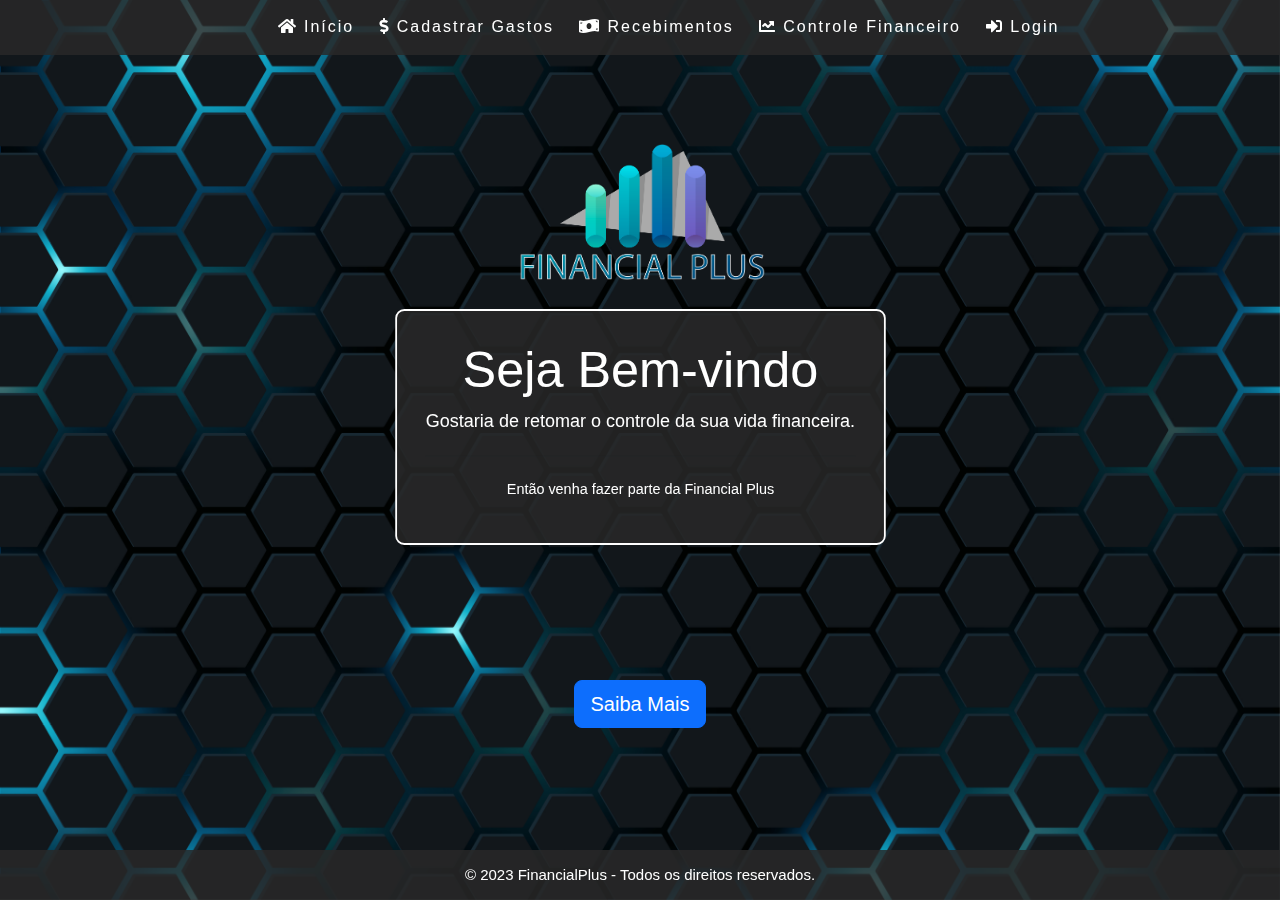
<file: index.html>
<!DOCTYPE html>
<html lang="pt-BR">

<head>
  <meta charset="UTF-8">
  <meta name="viewport" content="width=device-width, initial-scale=1, shrink-to-fit=no">
  <title>Fintech | Index</title>

 
  <link rel="stylesheet" href="https://cdn.jsdelivr.net/npm/bootstrap@5.3.0/dist/css/bootstrap.min.css">
  <link rel="stylesheet" href="https://cdnjs.cloudflare.com/ajax/libs/font-awesome/5.15.3/css/all.min.css">
  <link rel="stylesheet" href="css/menustyle.css">


</head>

<body>
  <div class="background-image"></div>
  <header>
    <nav>
      <div class="mobile-menu">
        <div class="line1"></div>
        <div class="line2"></div>
        <div class="line3"></div>
      </div>
      <ul class="nav-list">
        <li><a href="#"><i class="fas fa-home"></i> Início</a></li>
        <li><a href="#"><i class="fas fa-dollar-sign"></i> Cadastrar Gastos</a></li>
        <li><a href="#"><i class="fas fa-money-bill-wave"></i> Recebimentos</a></li>
        <li><a href="#"><i class="fas fa-chart-line"></i> Controle Financeiro</a></li>
        <li><a href="#"><i class="fas fa-sign-in-alt"></i> Login</a></li>
      </ul>
    </nav>
  </header>

  <div class="container">
    <img class="logo" src="images/logomarca.png" alt="Logo da empresa">
    <div class="jumbotron box">
      <h1 class="display-4 text-center">Seja Bem-vindo </h1>
      <p class="lead text-center">Gostaria de retomar o controle da sua vida financeira.</p>
      <hr class="my-4">
      <p class="text-center">Então venha fazer parte da Financial Plus</p>
      <div class="text-center">
      </div>
    </div>
  </div>

  <div class="button-container">
    <a class="btn btn-primary btn-lg custom-cursor" href="#" role="button">Saiba Mais</a>
  </div>
</div>

  <script src="https://cdn.jsdelivr.net/npm/bootstrap@5.3.0/dist/js/bootstrap.bundle.min.js"></script>
  <script src="java/mobile-navbar.js"></script>
  <script>

    function loadContent(url) {
      var contentDiv = document.getElementById('loaded-content');
      fetch(url)
        .then(response => response.text())
        .then(content => {
          contentDiv.innerHTML = content;
        })
        .catch(error => {
          console.log('Erro ao carregar o conteúdo:', error);
        });
    }

  </script>

  <footer>
    <p>&copy; 2023 FinancialPlus - Todos os direitos reservados.</p>
  </footer>
</body>

</html>
</file>
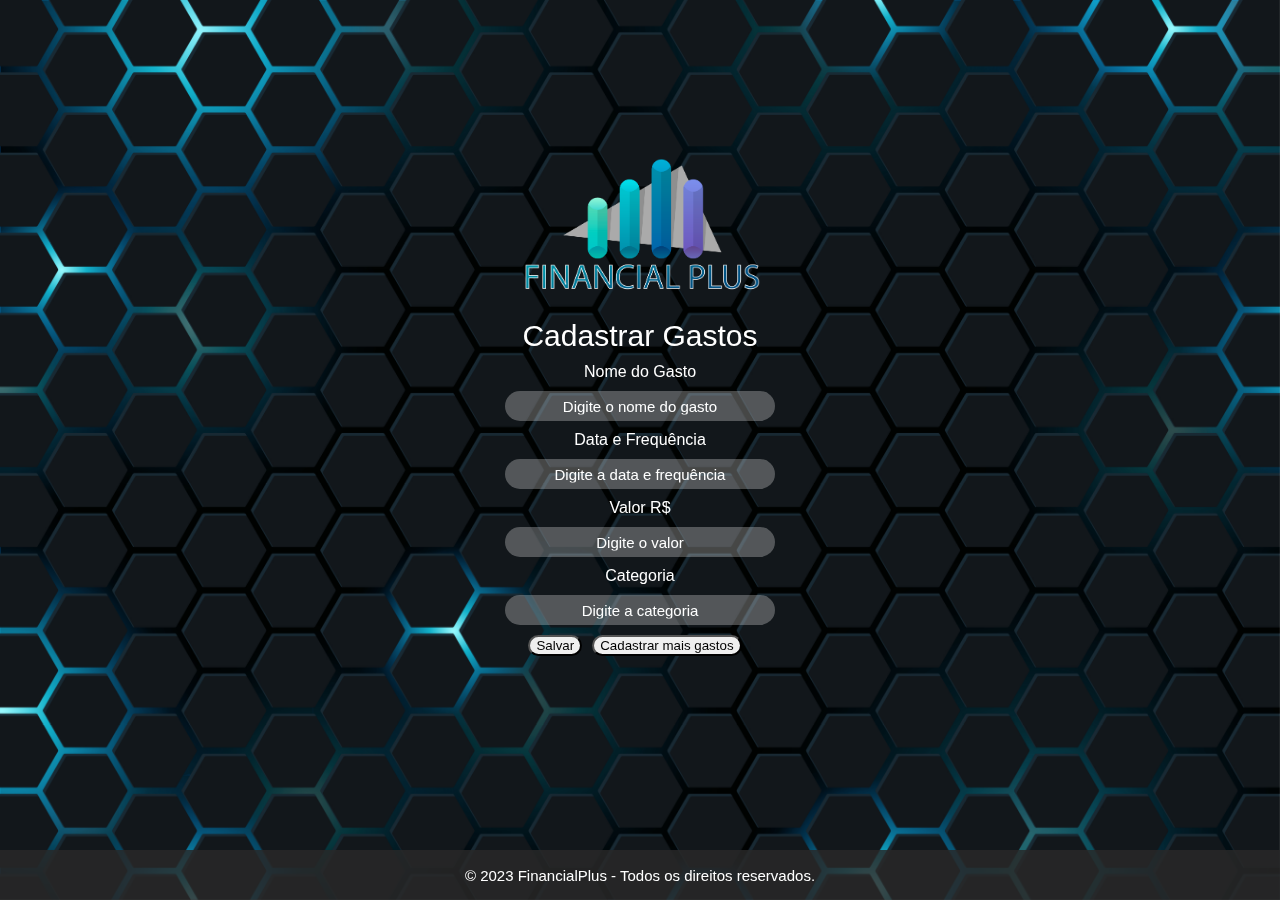
<file: pages/cadastrar gastos.html>
<!DOCTYPE html>
<html lang="pt-BR">
<head>
    <meta charset="UTF-8">
    <meta http-equiv="X-UA-Compatible" content="IE=edge">
    <meta name="viewport" content="width=device-width, initial-scale=1.0">
    <link rel="stylesheet" href="../css/style.css">
    <link href='https://unpkg.com/boxicons@2.1.4/css/boxicons.min.css' rel='stylesheet'>
    <title>Fintech | Cadastrar Gastos</title>
</head>
<body>
    <div class="background-image"></div>

    <div class="box">
        <div class="container">
            <div class="logo">
                <img src="..\images/logomarca.png" alt="Logomarca" class="responsive-logo">
                <header>Cadastrar Gastos</header>
            </div>
            
            <div class="page-container"> <!-- ficar atento, pois como a css estava dando conflito esse page só foi para parar de bugar o restante das paginas -->
                <div class="input-group">
                  <label for="nome-gasto">Nome do Gasto</label>
                  <input type="text" id="nome-gasto" class="input-field" placeholder="Digite o nome do gasto">
                </div>
                <div class="input-group">
                  <label for="data-frequencia">Data e Frequência</label>
                  <input type="text" id="data-frequencia" class="input-field" placeholder="Digite a data e frequência">
                </div>
                <div class="input-group">
                  <label for="valor">Valor R$</label>
                  <input type="text" id="valor" class="input-field" placeholder="Digite o valor">
                </div>
                <div class="input-group">
                  <label for="categoria">Categoria</label>
                  <input type="text" id="categoria" class="input-field" placeholder="Digite a categoria">
                </div>
                <div class="two-buttons">
                  <button class="save-button">Salvar</button>
                  <button class="add-button">Cadastrar mais gastos</button>
                </div>
            </div>
        </div>
    </div>

    <footer>
        <p>&copy; 2023 FinancialPlus - Todos os direitos reservados.</p>
    </footer>
</body>
</html>
</file>
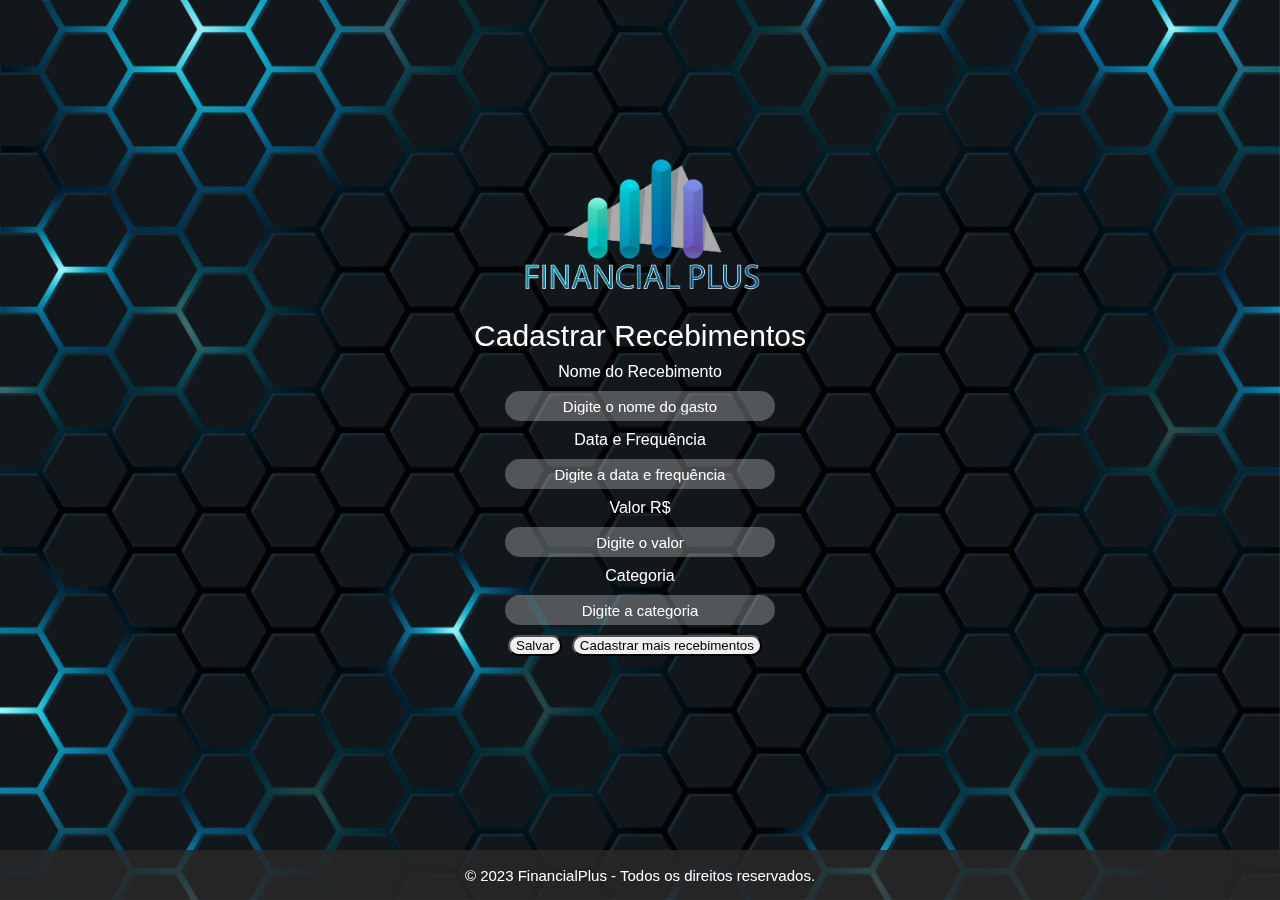
<file: pages/cadastrar recebimentos.html>
<!DOCTYPE html>
<html lang="pt-BR">
<head>
    <meta charset="UTF-8">
    <meta http-equiv="X-UA-Compatible" content="IE=edge">
    <meta name="viewport" content="width=device-width, initial-scale=1.0">
    <link rel="stylesheet" href="../css/style.css">
    <link href='https://unpkg.com/boxicons@2.1.4/css/boxicons.min.css' rel='stylesheet'>
    <title>Fintech | Cadastrar recebimentos</title>
</head>
<body>
    <div class="background-image"></div>

    <div class="box">
        <div class="container">
            <div class="logo">
              <img src="..\images/logomarca.png" alt="Logomarca" class="responsive-logo">
                <header>Cadastrar Recebimentos</header>
            </div>
            
            <div class="page-container"> <!-- ficar atento, pois como a css estava dando conflito esse page só foi para parar de bugar o restante das paginas -->
                <div class="input-group">
                  <label for="nome-gasto">Nome do Recebimento</label>
                  <input type="text" id="nome-gasto" class="input-field" placeholder="Digite o nome do gasto">
                </div>
                <div class="input-group">
                  <label for="data-frequencia">Data e Frequência</label>
                  <input type="text" id="data-frequencia" class="input-field" placeholder="Digite a data e frequência">
                </div>
                <div class="input-group">
                  <label for="valor">Valor R$</label>
                  <input type="text" id="valor" class="input-field" placeholder="Digite o valor">
                </div>
                <div class="input-group">
                  <label for="categoria">Categoria</label>
                  <input type="text" id="categoria" class="input-field" placeholder="Digite a categoria">
                </div>
                <div class="two-buttons">
                  <button class="save-button">Salvar</button>
                  <button class="add-button">Cadastrar mais recebimentos</button>
                </div>
            </div>
        </div>
    </div>

    <footer>
        <p>&copy; 2023 FinancialPlus - Todos os direitos reservados.</p>
    </footer>
</body>
</html>
</file>
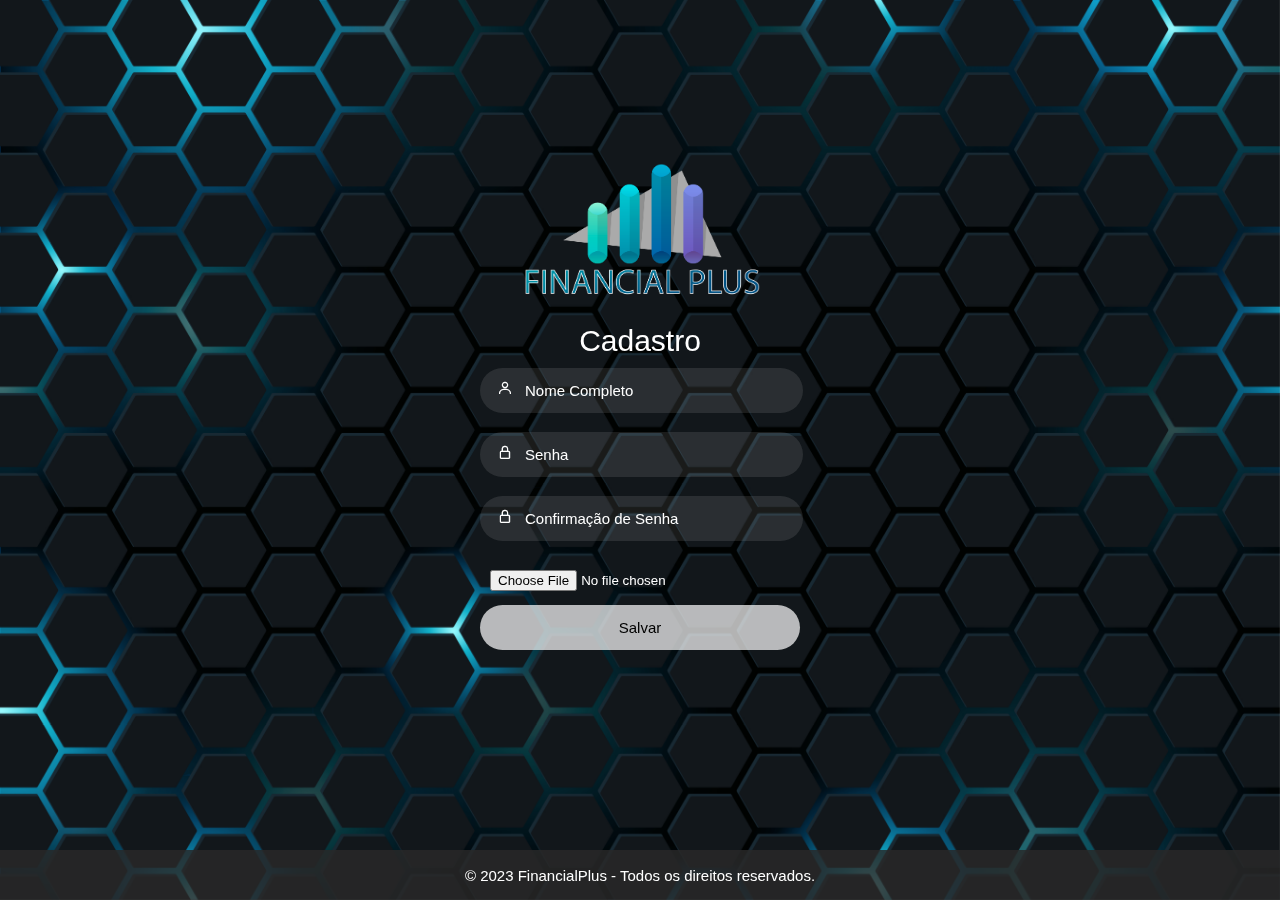
<file: pages/cadastrar.html>
<!DOCTYPE html>
<html lang="pt-BR">
<head>
    <meta charset="UTF-8">
    <meta http-equiv="X-UA-Compatible" content="IE=edge">
    <meta name="viewport" content="width=device-width, initial-scale=1.0">
    <link rel="stylesheet" href="../css/style.css">
    <link href='https://unpkg.com/boxicons@2.1.4/css/boxicons.min.css' rel='stylesheet'>
    <title>Fintech | Cadastrar usuário</title>
</head>
<body>

<div class="background-image"></div>

<div class="box">

</head>
<body>
    <div class="box">
        <div class="container">
            <div class="top">
                <div class="container">
                    <div class="logo">
                        <img src="..\images/logomarca.png" alt="Logomarca" class="responsive-logo">
                        <header>Cadastro</header>
                    </div>

                    <div class="input-field">
                        <input type="text" class="input" placeholder="Nome Completo" id="">
                        <i class='bx bx-user' ></i>
                    </div>

                    <div class="input-field">
                        <input type="password" class="input" placeholder="Senha" id="">
                        <i class='bx bx-lock-alt'></i>
                    </div>

                    <div class="input-field">
                        <input type="password" class="input" placeholder="Confirmação de Senha" id="">
                        <i class='bx bx-lock-alt'></i>
                    </div>

                    <div class="input-field">
                        <label class="file-label">
                            <input type="file" class="file-input" id="Anexar foto" name="Anexar foto">
                        </label>
                    </div>
                    

                    <div class="input-field">
                        <input type="submit" class="submit" value="Salvar" id="">
                    </div>
                </div>
            </div>
        </div>
    </div>  
   
    <footer>
        <p>&copy; 2023 FinancialPlus - Todos os direitos reservados.</p>
    </footer>
    
</body>
</html>
</file>
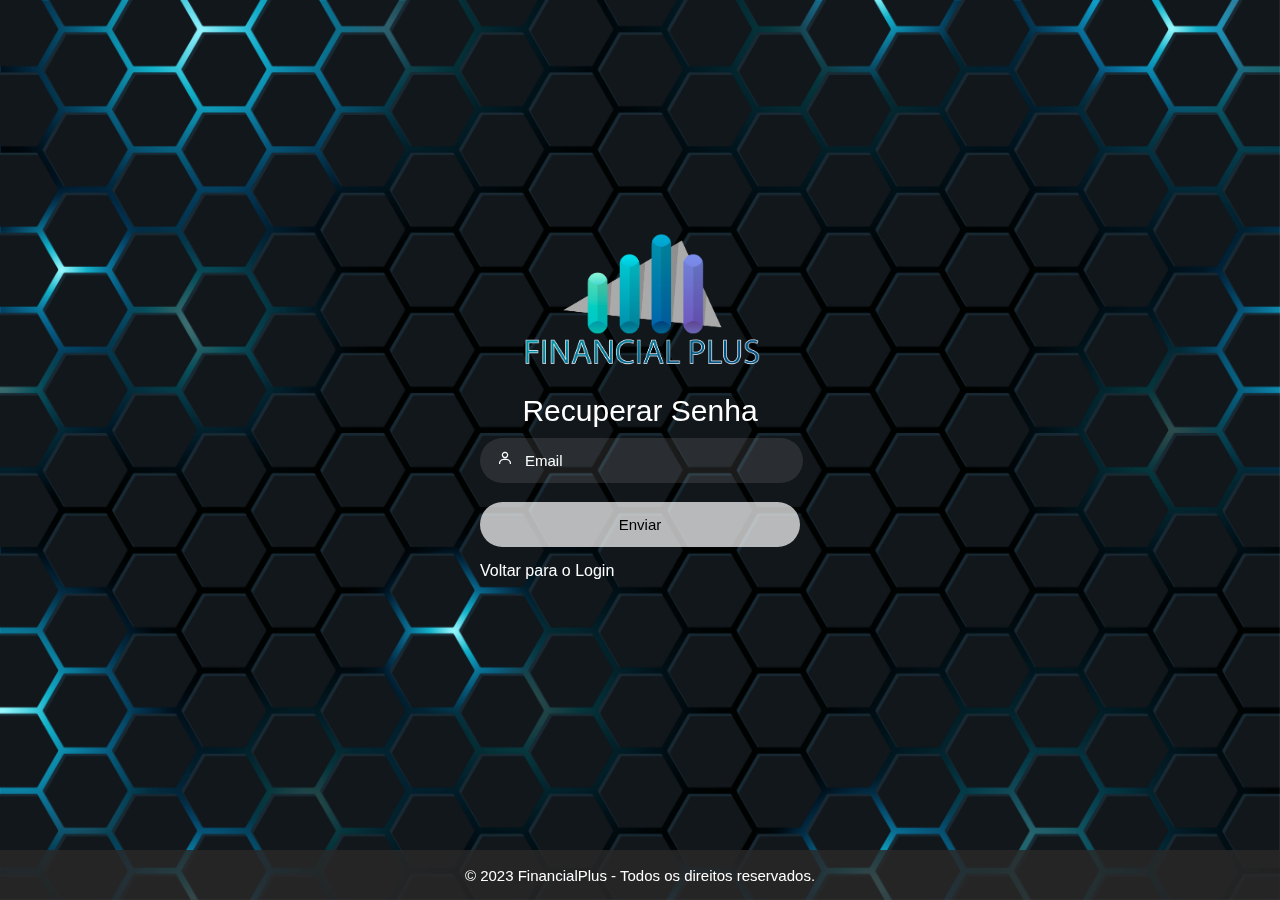
<file: pages/pagina recuperação de senha.html>
<!DOCTYPE html>
<html lang="pt-BR">
<head>
    <meta charset="UTF-8">
    <meta http-equiv="X-UA-Compatible" content="IE=edge">
    <meta name="viewport" content="width=device-width, initial-scale=1.0">
    <link rel="stylesheet" href="../css/style.css">
    <link href='https://unpkg.com/boxicons@2.1.4/css/boxicons.min.css' rel='stylesheet'>
    <title>Fintech | Recuperar Senha</title>
</head>
<body>

<div class="background-image"></div>

<div class="box">
    <div class="container">
        <div class="top">
            <div class="container">
                <div class="logo">
                    <img src="..\images/logomarca.png" alt="Logomarca" class="responsive-logo">
                    <header>Recuperar Senha</header>
                </div>

                <div class="input-field">
                    <input type="text" class="input" placeholder="Email" id="">
                    <i class='bx bx-user'></i>
                </div>

                <div class="input-field">
                    <input type="submit" class="submit" value="Enviar" id="">
                </div>

                <div class="remember-forgot">
                    <a href="#" class="hide">Voltar para o Login</a>
                </div>
            </div>
        </div>
    </div>
</div>

<footer>
    <p>&copy; 2023 FinancialPlus - Todos os direitos reservados.</p>
</footer>

</body>
</html>
</file>
<file: css/menustyle.css>
@import url('https://fonts.googleapis.com/css2?family=Nunito:wght@400;600;800&display=swap');

* {
  font-family: 'poppins', sans-serif;
}

a {
  color: #fff;
  text-decoration: none;
  transition: 0.3s;
  white-space: nowrap;
}

a:hover {
  opacity: 0.7;
}

h1 {
  position: relative;
  color: #fff;
  z-index: 9999;
}

p {
  position: relative;
  color: #fff;
  z-index: 9999;
}

nav {
  position: fixed;
  display: flex;
  width: 100%;
  justify-content: center;
  align-items: center;
  background-color: rgba(41, 41, 41, 0.836);
  padding-top: 15px;
  padding-bottom: 0px;
  margin: 0;
}

.nav-list {
  list-style: none;
  display: flex;
}

.nav-list li {
  letter-spacing: 2px;
  margin-left: 25px;
}

.mobile-menu {
  display: none;
  cursor: pointer;
  padding-top: -5px;
}

.mobile-menu div {
  width: 25px;
  height: 2px;
  background: #fff;
  margin: 8px;
  transition: 0.3s;
}

@media (max-width: 767px) {
  body {
    overflow-x: hidden;
  }
  .nav-list {
    position: absolute;
    top: 5vh;
    right: 0;
    width: 100%;
    height: 60vh;
    padding: 10px;
    background-color: rgb(41, 41, 41);
    flex-direction: column;
    align-items: center;
    justify-content: space-around;
    transform: translateX(100%);
    transition: transform 0.3s ease-in;
    padding-top: 10px;
    z-index: 9999;
    border: 2px solid #ffffff;
    border-radius: 10px;
  }
  .nav-list li {
    margin-left: 0;
    opacity: 0;
  }
  .mobile-menu {
    display: block;
    width: -350vh;
  }
}

.nav-list.active {
  transform: translateX(0);
}

@keyframes navLinkFade {
  from {
    opacity: 0;
    transform: translateX(50px);
  }
  to {
    opacity: 1;
    transform: translateX(0);
  }
}

.mobile-menu.active .line1 {
  transform: rotate(-45deg) translate(-8px, 8px);
}

.mobile-menu.active .line2 {
  opacity: 0;
}

.mobile-menu.active .line3 {
  transform: rotate(45deg) translate(-5px, -7px);
}

body {
  background-size: cover;
}

.container {
  display: flex;
  flex-direction: column;
  justify-content: center;
  align-items: center;
  min-height: 100vh;
}



.text-container {
  position: absolute;
  top: 0;
  left: 0;
  right: 0;
  bottom: 0;
  display: flex;
  flex-direction: column;
  justify-content: center;
  align-items: center;
  padding: 20px;
}


.box {
  position: relative;
  background-color: rgba(41, 41, 41, 0.836);
  padding: 2rem;
  transform: scale(0.9);
  border: 2px solid #ffffff;
  border-radius: 10px;
  margin-bottom: 2rem;
  z-index: -1;
}



.logo {
  max-width: 250px;
  margin-top: 100px;
}

.background-image {
  position: fixed;
  top: 0;
  left: 0;
  width: 100%;
  height: 100%;
  background-image: url('../images/1.jpg');
  background-repeat: no-repeat;
  background-size: cover;
  z-index: -1;
}

.responsive-logo {
  max-width: 300px;
  height: 150px;
}

footer {
  position: fixed;
  left: 0;
  bottom: 0;
  width: 100%;
  height: 50px;
  background: rgba(41, 41, 41, 0.836);
  display: flex;
  align-items: center;
  justify-content: center;
}

footer p {
  text-align: center;
  font-size: 15px;
  color: #ffffff;
  margin: 0; 
}


.container {
  display: flex;
  flex-direction: column;
  justify-content: center;
  align-items: center;
  min-height: 70vh;
  z-index: 1;

}

.button-container {
  position: relative;
  margin-top: 50px;
  text-align: center;
 
}

.custom-cursor {
  position: relative;
 
}
</file>
<file: css/style.css>
@import url('https://fonts.googleapis.com/css2?family=Nunito:wght@400;600;800&display=swap');

* {
    font-family: 'poppins', sans-serif;
}

.background-image {
    position: fixed;
    top: 0;
    left: 0;
    width: 100%;
    height: 100%;
    background-image: url('../images/1.jpg');
    background-repeat: no-repeat;
    background-size: cover;
    z-index: -1;
}

.box {
    display: flex;
    justify-content: center;
    align-items: center;
    min-height: 90vh;
}

.container {
    width: 350px;
    display: flex;
    flex-direction: column;
    padding: 0 15px 0 15px;
}

span {
    color: #fff;
    font-size: small;
    display: flex;
    justify-content: center;
    padding: 10px 0 10px 0;
}

header {
    color: #fff;
    font-size: 30px;
    display: flex;
    justify-content: center;
    padding: 10px 0 10px 0;
}

.input-field .input {
    height: 45px;
    width: 87%;
    border: none;
    border-radius: 30px;
    color: #fff;
    font-size: 15px;
    padding: 0 0 0 45px;
    background: rgba(255, 255, 255, 0.1);
    outline: none;
}

i {
    position: relative;
    top: -33px;
    left: 17px;
    color: #fff;
}

::-webkit-input-placeholder {
    color: #fff;
}

.submit {
    border: none;
    border-radius: 30px;
    font-size: 15px;
    height: 45px;
    outline: none;
    width: 100%;
    color: black;
    background: rgba(255, 255, 255, 0.7);
    cursor: pointer;
    transition: .3s;
}

.submit:hover {
    box-shadow: 1px 5px 7px 1px rgba(0, 0, 0, 0.2);
}

.two-col {
    display: flex;
    flex-direction: row;
    justify-content: space-between;
    color: #fff;
    font-size: small;
    margin-top: 10px;
}

.one {
    display: flex;
}

label {
    cursor: default;
    text-decoration: none;
    color: #fff;
}

label a {
    text-decoration: none;
    color: #fff;
    margin-left: 85px;
}

body, html {
    height: 100%;
    margin: 0;
}

.top {
    display: flex;
    justify-content: center;
    align-items: center;
    height: 90vh;
}

.logo {
    text-align: center;
}

.responsive-logo {
    max-width: 300px;
    height: 150px;
}

.input-field .file-label {
    display: inline-block;
    position: relative;
    overflow: hidden;
    white-space: nowrap;
    text-align: center;
    padding: 10px;
    border-radius: 30px;
    color: #fff;
}

.social-buttons {
    display: flex;
    flex-direction: column;
    align-items: center;
    margin-top: 50px;
}

.facebook-button,
.google-button {
    border: none;
    border-radius: 30px;
    font-size: 15px;
    height: 45px;
    outline: none;
    width: 60%;
    color: #fff;
    background: rgba(41, 41, 41, 0.836);
    cursor: pointer;
    transition: .3s;
    margin-bottom: 15px;
}

.facebook-button:hover,
.google-button:hover {
    background: rgba(233, 233, 233, 0.9);
}

.remember-forgot {
    display: flex;
    justify-content: 15px;
    margin-top: 15px;
}

.remember-forgot a {
    text-decoration: none;
    color: #fff;
}

footer {
    position: fixed;
    left: 0;
    bottom: 0;
    width: 100%;
    height: 50px;
    background: rgba(41, 41, 41, 0.836);
    display: flex;
    align-items: center;
    justify-content: center;
}

footer p {
    text-align: center;
    font-size: 15px;
    color: #ffffff;
}

.page-container .container {
    display: flex;
    flex-direction: column;
    align-items: center;
    justify-content: center;
    height: calc(100vh - 50px);
    margin-top: 10px;
}

.page-container .input-container {
    margin-top: 10px;
}

.page-container .input-group {
    display: flex;
    flex-direction: column;
    align-items: center;
    margin-bottom: 10px;
}

.page-container .input-field {
    width: 250px;
    padding: 10px;
    height: 10px;
    border: none;
    border-radius: 30px;
    color: #fff;
    background: rgba(255, 255, 255, 0.274);
    outline: none;
    text-align: center;
    position: relative;
}

.page-container .input-field::placeholder {
    font-size: 15px;
    width: 100%;
    box-sizing: border-box;
    text-align: center;
    position: absolute;
    top: 50%;
    left: 50%;
    transform: translate(-50%, -50%);
    pointer-events: none;
}

.page-container .input-field:focus::placeholder {
    color: transparent;
}

.page-container .two-buttons {
    display: flex;
    justify-content: center;
    margin-top: 10px;
}

.page-container .save-button,
.page-container .add-button {
    margin-right: 10px;
    border-radius: 30px;
    transition: background-color 0.3s, opacity 0.3s;
}

.page-container .save-button:hover,
.page-container .add-button:hover {
    background-color: rgba(255, 255, 255, 0.644);
    opacity: 0.8;
}

.page-container .logo {
    text-align: center;
    margin-bottom: 15px;
}

.page-container .responsive-logo {
    max-width: 300px;
    height: 150px;
}

.page-container header {
    color: #fff;
    font-size: 15px;
    display: flex;
    justify-content: center;
    padding: 20px 0;
    margin-bottom: 10px;
}

.page-container .input-group label {
    margin-bottom: 10px;
}
</file>
